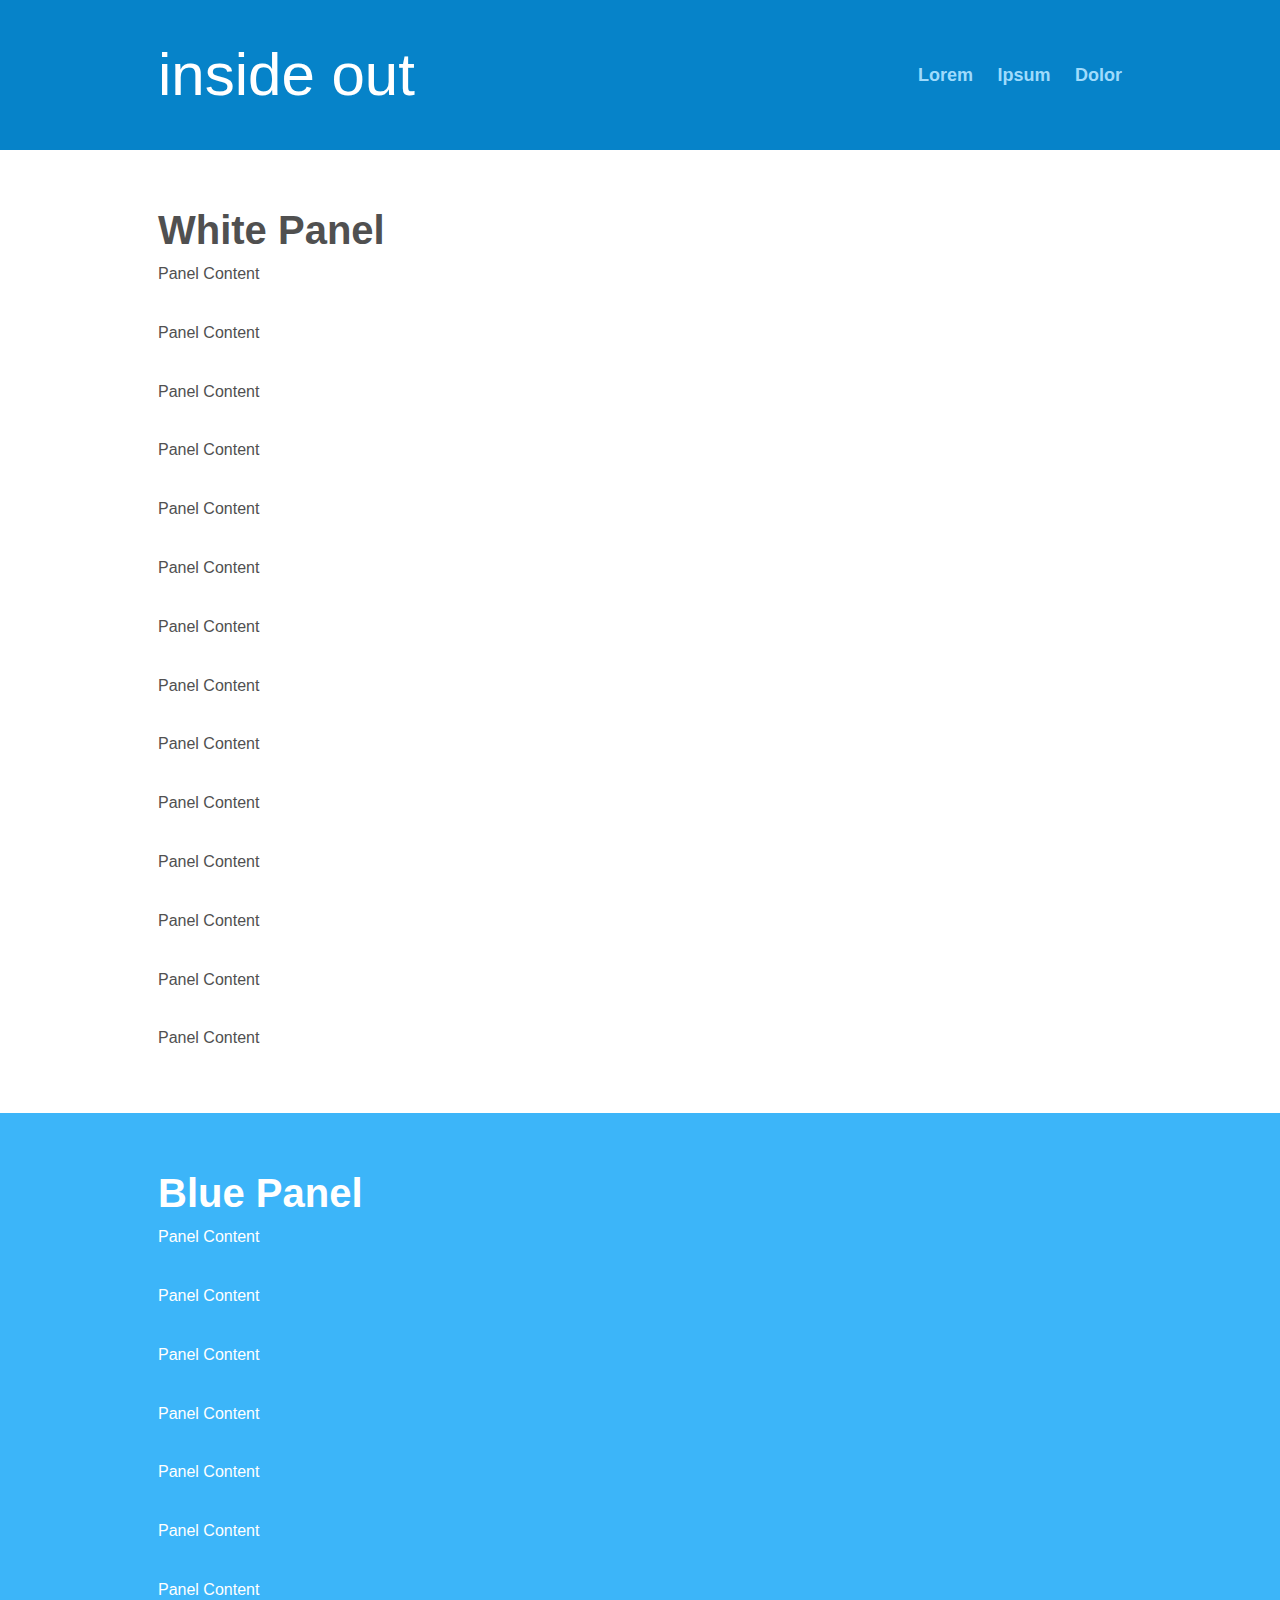
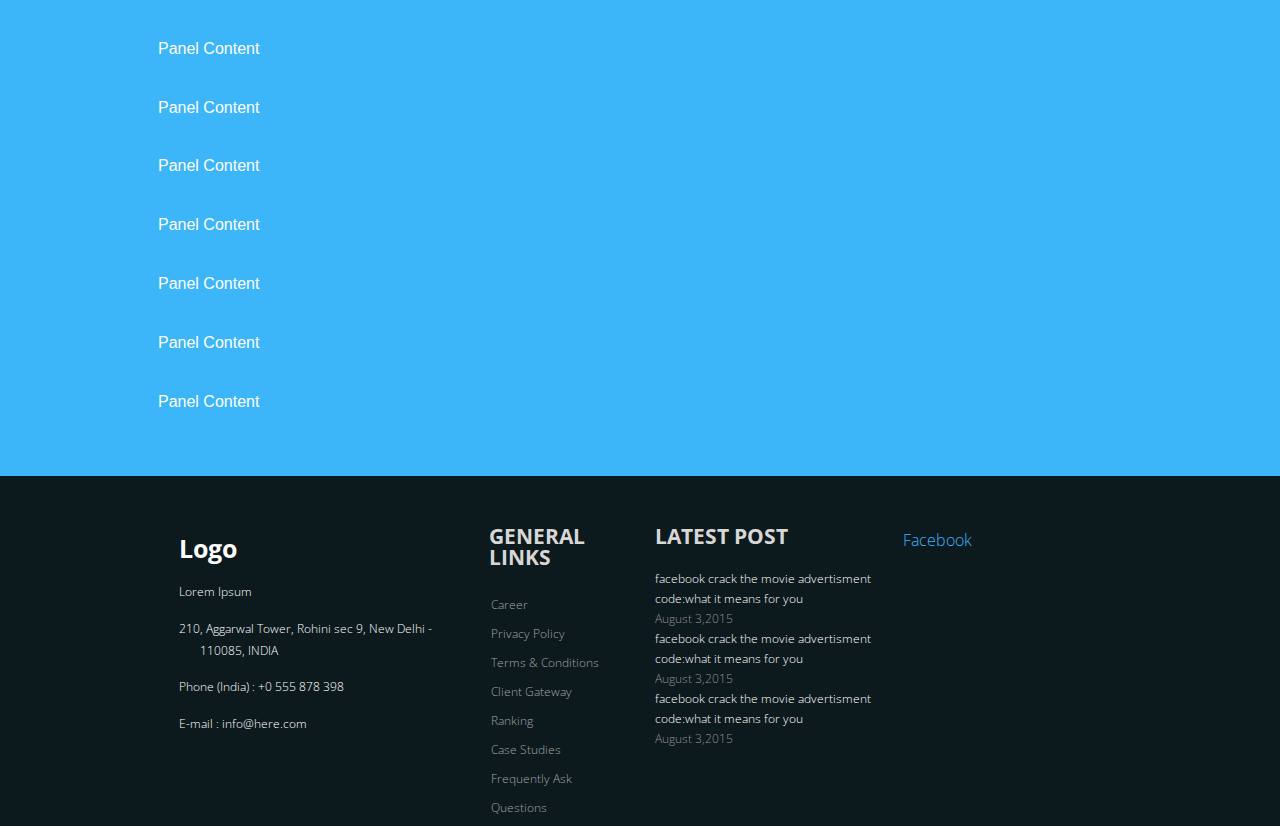
<file: index.html>
<!doctype html>
<html>

<head>
    <meta charset="utf-8">
    <meta name="viewport" content="width=device-width, initial-scale=1">
    <title>inside out - HTML5 App</title>
    <link rel="stylesheet" href="https://maxcdn.bootstrapcdn.com/bootstrap/4.0.0/css/bootstrap.min.css" integrity="sha384-Gn5384xqQ1aoWXA+058RXPxPg6fy4IWvTNh0E263XmFcJlSAwiGgFAW/dAiS6JXm" crossorigin="anonymous">
    <link rel="stylesheet" href="assets/css/header-resize.css">
    <link rel="stylesheet" href="assets/css/footer.css">
    <script>
        function init() {
            window.addEventListener('scroll', function(e) {
                var distanceY = window.pageYOffset || document.documentElement.scrollTop,
                    shrinkOn = 300,
                    header = document.querySelector("header");
                if (distanceY > shrinkOn) {
                    classie.add(header, "smaller");
                } else {
                    if (classie.has(header, "smaller")) {
                        classie.remove(header, "smaller");
                    }
                }
            });
        }
        window.onload = init();

    </script>
</head>

<body>
    <div id="wrapper">
        <header>
            <div class="container clearfix">
                <h1 id="logo"> inside out </h1>
                <nav>
                    <a href="">Lorem</a>
                    <a href="">Ipsum</a>
                    <a href="">Dolor</a>
                </nav>
            </div>
        </header>

        <div id="main">
            <div id="content">
                <section>
                    <div class="container">
                        <h1>White Panel</h1>
                        <p>Panel Content</p>
                        <p>Panel Content</p>
                        <p>Panel Content</p>
                        <p>Panel Content</p>
                        <p>Panel Content</p>
                        <p>Panel Content</p>
                        <p>Panel Content</p>
                        <p>Panel Content</p>
                        <p>Panel Content</p>
                        <p>Panel Content</p>
                        <p>Panel Content</p>
                        <p>Panel Content</p>
                        <p>Panel Content</p>
                        <p>Panel Content</p>
                    </div>
                </section>
                <section class="color">
                    <div class="container">
                        <h1>Blue Panel</h1>
                        <p>Panel Content</p>
                        <p>Panel Content</p>
                        <p>Panel Content</p>
                        <p>Panel Content</p>
                        <p>Panel Content</p>
                        <p>Panel Content</p>
                        <p>Panel Content</p>
                        <p>Panel Content</p>
                        <p>Panel Content</p>
                        <p>Panel Content</p>
                        <p>Panel Content</p>
                        <p>Panel Content</p>
                        <p>Panel Content</p>
                        <p>Panel Content</p>
                    </div>
                </section>
            </div>
        </div>

        <link href="https://fortawesome.github.io/Font-Awesome/assets/font-awesome/css/font-awesome.css" rel="stylesheet">

        <footer>
            <div class="container">
                <div class="row">
                    <div class="col-md-4 col-sm-6 footerleft ">
                        <div class="logofooter"> Logo</div>
                        <p>Lorem Ipsum</p>
                        <p><i class="fa fa-map-pin"></i> 210, Aggarwal Tower, Rohini sec 9, New Delhi -        110085, INDIA</p>
                        <p><i class="fa fa-phone"></i> Phone (India) : +0 555 878 398</p>
                        <p><i class="fa fa-envelope"></i> E-mail : info@here.com</p>
                    </div>
                    <div class="col-md-2 col-sm-6 paddingtop-bottom">
                        <h6 class="heading7">GENERAL LINKS</h6>
                        <ul class="footer-ul">
                            <li><a href="#"> Career</a></li>
                            <li><a href="#"> Privacy Policy</a></li>
                            <li><a href="#"> Terms & Conditions</a></li>
                            <li><a href="#"> Client Gateway</a></li>
                            <li><a href="#"> Ranking</a></li>
                            <li><a href="#"> Case Studies</a></li>
                            <li><a href="#"> Frequently Ask Questions</a></li>
                        </ul>
                    </div>
                    <div class="col-md-3 col-sm-6 paddingtop-bottom">
                        <h6 class="heading7">LATEST POST</h6>
                        <div class="post">
                            <p>facebook crack the movie advertisment code:what it means for you <span>August 3,2015</span></p>
                            <p>facebook crack the movie advertisment code:what it means for you <span>August 3,2015</span></p>
                            <p>facebook crack the movie advertisment code:what it means for you <span>August 3,2015</span></p>
                        </div>
                    </div>
                    <div class="col-md-3 col-sm-6 paddingtop-bottom">
                        <div class="fb-page" data-href="https://www.facebook.com/facebook" data-tabs="timeline" data-height="300" data-small-header="false" style="margin-bottom:15px;" data-adapt-container-width="true" data-hide-cover="false" data-show-facepile="true">
                            <div class="fb-xfbml-parse-ignore">
                                <blockquote cite="https://www.facebook.com/facebook"><a href="https://www.facebook.com/facebook">Facebook</a></blockquote>
                            </div>
                        </div>
                    </div>
                </div>
            </div>
        </footer>
    </div>

    <script src="https://code.jquery.com/jquery-3.2.1.slim.min.js" integrity="sha384-KJ3o2DKtIkvYIK3UENzmM7KCkRr/rE9/Qpg6aAZGJwFDMVNA/GpGFF93hXpG5KkN" crossorigin="anonymous"></script>

    <script src="https://cdnjs.cloudflare.com/ajax/libs/popper.js/1.12.9/umd/popper.min.js" integrity="sha384-ApNbgh9B+Y1QKtv3Rn7W3mgPxhU9K/ScQsAP7hUibX39j7fakFPskvXusvfa0b4Q" crossorigin="anonymous"></script>

    <script src="https://maxcdn.bootstrapcdn.com/bootstrap/4.0.0/js/bootstrap.min.js" integrity="sha384-JZR6Spejh4U02d8jOt6vLEHfe/JQGiRRSQQxSfFWpi1MquVdAyjUar5+76PVCmYl" crossorigin="anonymous"></script>

    <script src="assets/js/header-resize.js"></script>

</body>

</html>
</file>
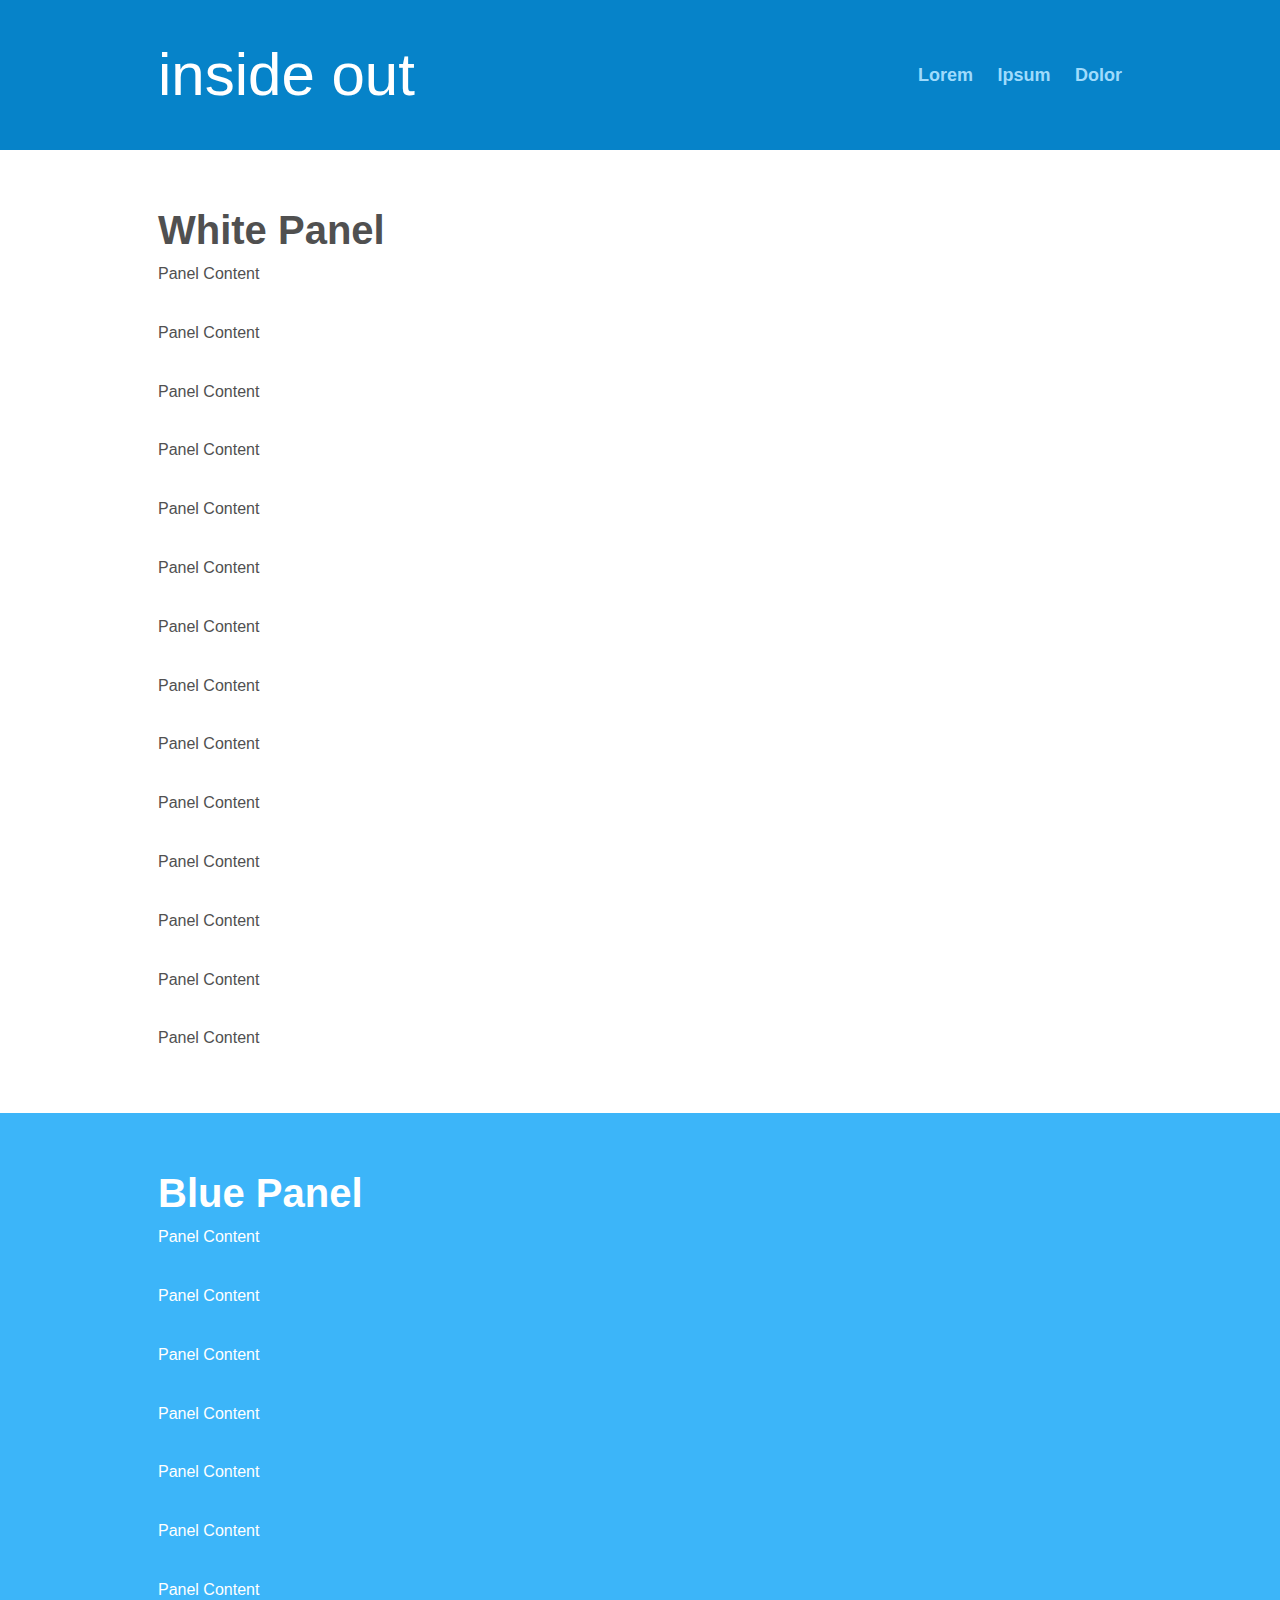
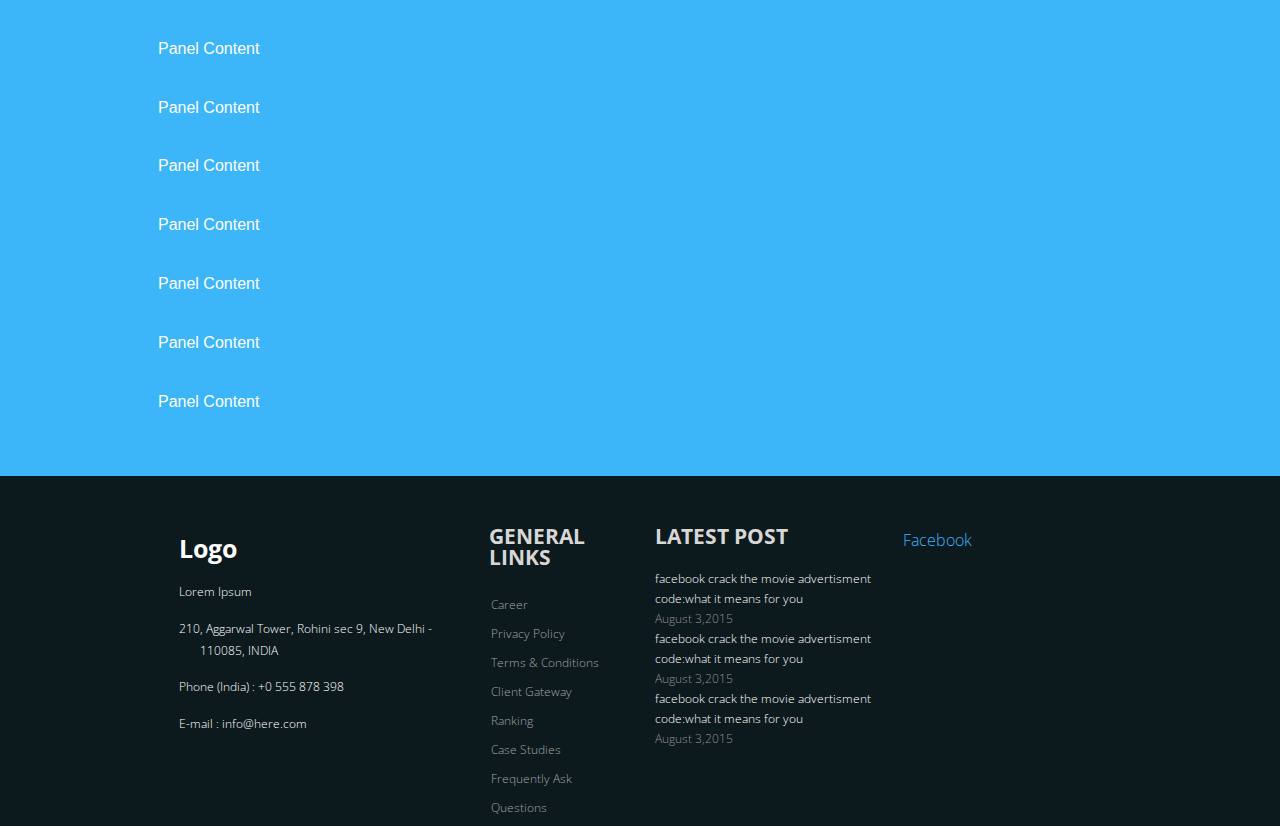
<file: step 100/index.html>
<!doctype html>
<html>

<head>
    <meta charset="utf-8">
    <meta name="viewport" content="width=device-width, initial-scale=1">
    <title>inside out - HTML5 App</title>
    <link rel="stylesheet" href="https://maxcdn.bootstrapcdn.com/bootstrap/4.0.0/css/bootstrap.min.css" integrity="sha384-Gn5384xqQ1aoWXA+058RXPxPg6fy4IWvTNh0E263XmFcJlSAwiGgFAW/dAiS6JXm" crossorigin="anonymous">
    <link rel="stylesheet" href="../assets/css/header-resize.css">
    <link rel="stylesheet" href="../assets/css/footer.css">
    <script>
        function init() {
            window.addEventListener('scroll', function(e) {
                var distanceY = window.pageYOffset || document.documentElement.scrollTop,
                    shrinkOn = 300,
                    header = document.querySelector("header");
                if (distanceY > shrinkOn) {
                    classie.add(header, "smaller");
                } else {
                    if (classie.has(header, "smaller")) {
                        classie.remove(header, "smaller");
                    }
                }
            });
        }
        window.onload = init();

    </script>
</head>

<body>
    <div id="wrapper">
        <header>
            <div class="container clearfix">
                <h1 id="logo"> inside out </h1>
                <nav>
                    <a href="">Lorem</a>
                    <a href="">Ipsum</a>
                    <a href="">Dolor</a>
                </nav>
            </div>
        </header>

        <div id="main">
            <div id="content">
                <section>
                    <div class="container">
                        <h1>White Panel</h1>
                        <p>Panel Content</p>
                        <p>Panel Content</p>
                        <p>Panel Content</p>
                        <p>Panel Content</p>
                        <p>Panel Content</p>
                        <p>Panel Content</p>
                        <p>Panel Content</p>
                        <p>Panel Content</p>
                        <p>Panel Content</p>
                        <p>Panel Content</p>
                        <p>Panel Content</p>
                        <p>Panel Content</p>
                        <p>Panel Content</p>
                        <p>Panel Content</p>
                    </div>
                </section>
                <section class="color">
                    <div class="container">
                        <h1>Blue Panel</h1>
                        <p>Panel Content</p>
                        <p>Panel Content</p>
                        <p>Panel Content</p>
                        <p>Panel Content</p>
                        <p>Panel Content</p>
                        <p>Panel Content</p>
                        <p>Panel Content</p>
                        <p>Panel Content</p>
                        <p>Panel Content</p>
                        <p>Panel Content</p>
                        <p>Panel Content</p>
                        <p>Panel Content</p>
                        <p>Panel Content</p>
                        <p>Panel Content</p>
                    </div>
                </section>
            </div>
        </div>

        <link href="https://fortawesome.github.io/Font-Awesome/assets/font-awesome/css/font-awesome.css" rel="stylesheet">

        <footer>
            <div class="container">
                <div class="row">
                    <div class="col-md-4 col-sm-6 footerleft ">
                        <div class="logofooter"> Logo</div>
                        <p>Lorem Ipsum</p>
                        <p><i class="fa fa-map-pin"></i> 210, Aggarwal Tower, Rohini sec 9, New Delhi -        110085, INDIA</p>
                        <p><i class="fa fa-phone"></i> Phone (India) : +0 555 878 398</p>
                        <p><i class="fa fa-envelope"></i> E-mail : info@here.com</p>
                    </div>
                    <div class="col-md-2 col-sm-6 paddingtop-bottom">
                        <h6 class="heading7">GENERAL LINKS</h6>
                        <ul class="footer-ul">
                            <li><a href="#"> Career</a></li>
                            <li><a href="#"> Privacy Policy</a></li>
                            <li><a href="#"> Terms & Conditions</a></li>
                            <li><a href="#"> Client Gateway</a></li>
                            <li><a href="#"> Ranking</a></li>
                            <li><a href="#"> Case Studies</a></li>
                            <li><a href="#"> Frequently Ask Questions</a></li>
                        </ul>
                    </div>
                    <div class="col-md-3 col-sm-6 paddingtop-bottom">
                        <h6 class="heading7">LATEST POST</h6>
                        <div class="post">
                            <p>facebook crack the movie advertisment code:what it means for you <span>August 3,2015</span></p>
                            <p>facebook crack the movie advertisment code:what it means for you <span>August 3,2015</span></p>
                            <p>facebook crack the movie advertisment code:what it means for you <span>August 3,2015</span></p>
                        </div>
                    </div>
                    <div class="col-md-3 col-sm-6 paddingtop-bottom">
                        <div class="fb-page" data-href="https://www.facebook.com/facebook" data-tabs="timeline" data-height="300" data-small-header="false" style="margin-bottom:15px;" data-adapt-container-width="true" data-hide-cover="false" data-show-facepile="true">
                            <div class="fb-xfbml-parse-ignore">
                                <blockquote cite="https://www.facebook.com/facebook"><a href="https://www.facebook.com/facebook">Facebook</a></blockquote>
                            </div>
                        </div>
                    </div>
                </div>
            </div>
        </footer>
    </div>

   <script src="https://code.jquery.com/jquery-3.2.1.min.js" integrity="sha256-hwg4gsxgFZhOsEEamdOYGBf13FyQuiTwlAQgxVSNgt4=" crossorigin="anonymous"></script>

    <script src="https://cdnjs.cloudflare.com/ajax/libs/popper.js/1.12.9/umd/popper.min.js" integrity="sha384-ApNbgh9B+Y1QKtv3Rn7W3mgPxhU9K/ScQsAP7hUibX39j7fakFPskvXusvfa0b4Q" crossorigin="anonymous"></script>

    <script src="https://maxcdn.bootstrapcdn.com/bootstrap/4.0.0/js/bootstrap.min.js" integrity="sha384-JZR6Spejh4U02d8jOt6vLEHfe/JQGiRRSQQxSfFWpi1MquVdAyjUar5+76PVCmYl" crossorigin="anonymous"></script>

    <script src="../assets/js/header-resize.js"></script>

</body>

</html>
</file>
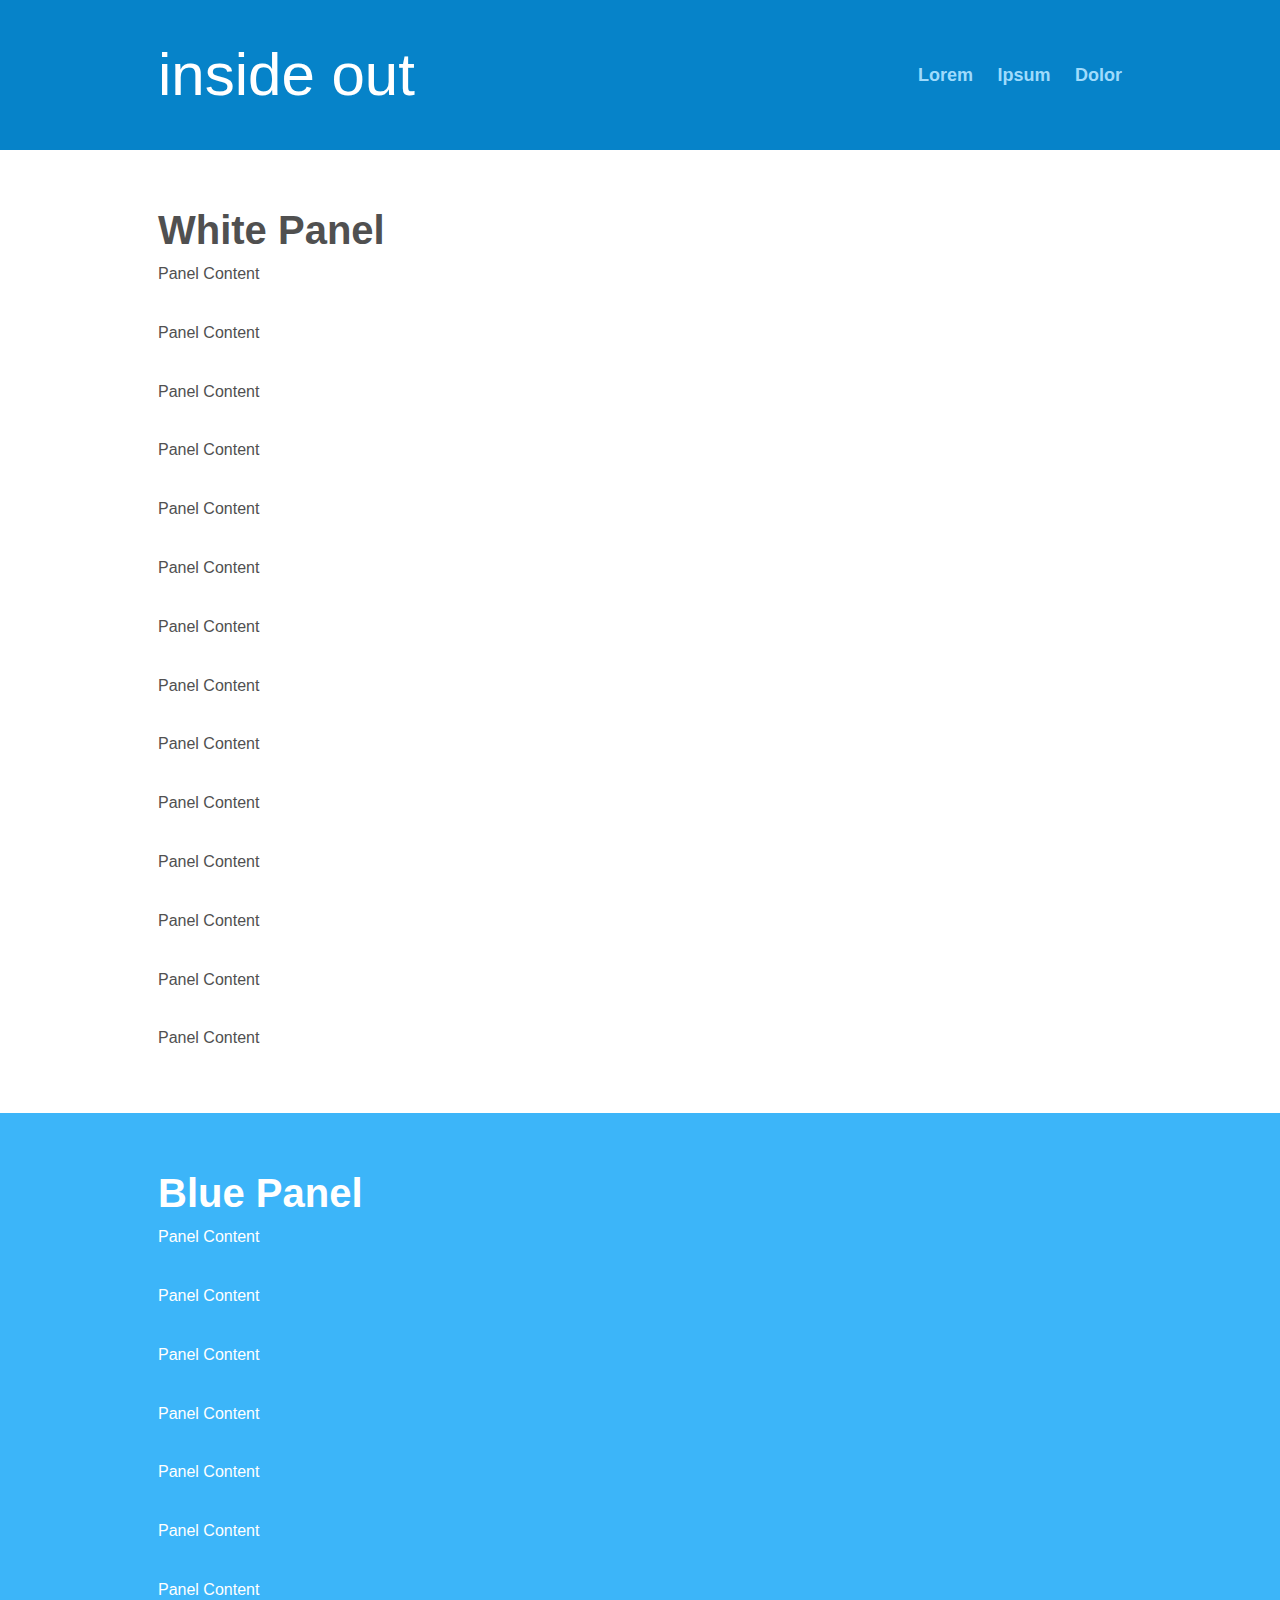
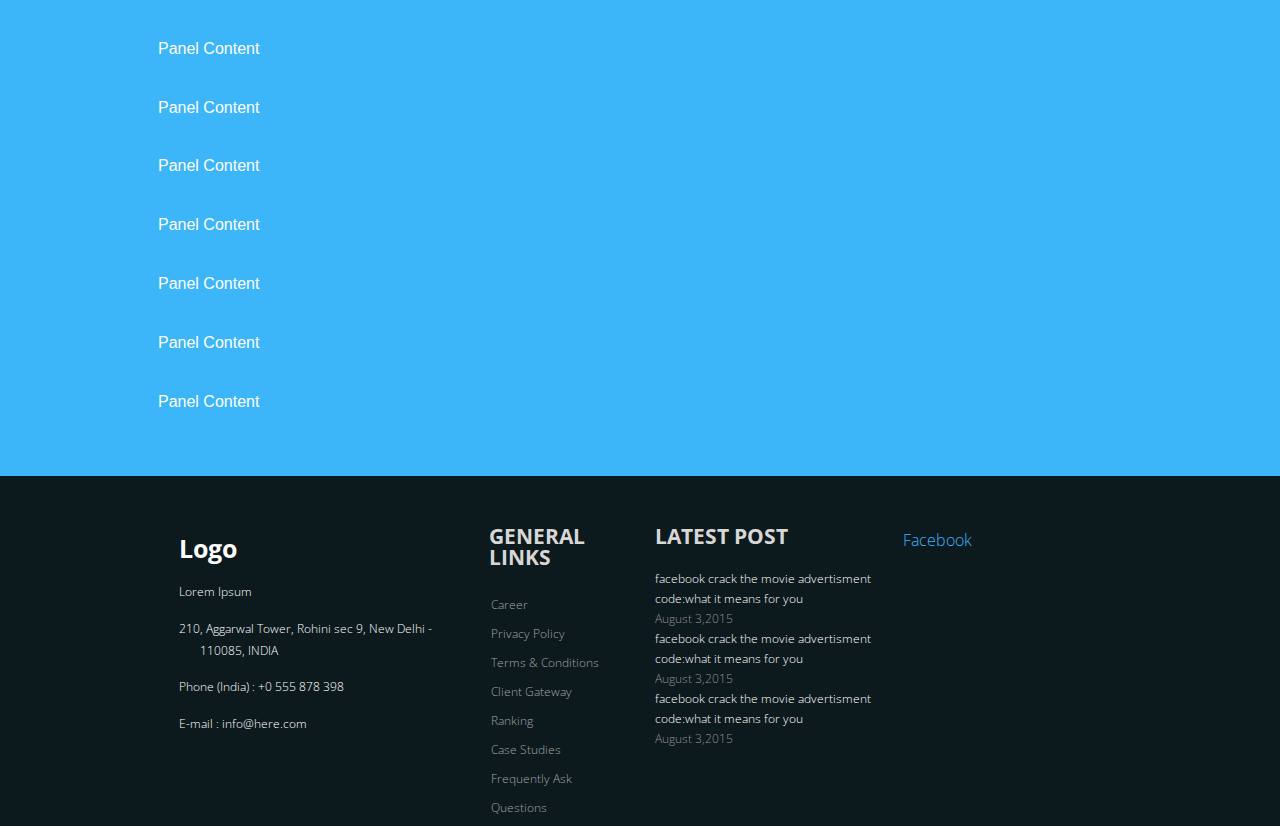
<file: step-100/index.html>
<!doctype html>
<html>

<head>
    <meta charset="utf-8">
    <meta name="viewport" content="width=device-width, initial-scale=1">
    <title>inside out - HTML5 App</title>
    <link rel="stylesheet" href="https://maxcdn.bootstrapcdn.com/bootstrap/4.0.0/css/bootstrap.min.css" integrity="sha384-Gn5384xqQ1aoWXA+058RXPxPg6fy4IWvTNh0E263XmFcJlSAwiGgFAW/dAiS6JXm" crossorigin="anonymous">
    <link rel="stylesheet" href="assets/css/header-resize.css">
    <link rel="stylesheet" href="assets/css/footer.css">
    <script>
        function init() {
            window.addEventListener('scroll', function(e) {
                var distanceY = window.pageYOffset || document.documentElement.scrollTop,
                    shrinkOn = 300,
                    header = document.querySelector("header");
                if (distanceY > shrinkOn) {
                    classie.add(header, "smaller");
                } else {
                    if (classie.has(header, "smaller")) {
                        classie.remove(header, "smaller");
                    }
                }
            });
        }
        window.onload = init();

    </script>
</head>

<body>
    <div id="wrapper">
        <header>
            <div class="container clearfix">
                <h1 id="logo"> inside out </h1>
                <nav>
                    <a href="">Lorem</a>
                    <a href="">Ipsum</a>
                    <a href="">Dolor</a>
                </nav>
            </div>
        </header>

        <div id="main">
            <div id="content">
                <section>
                    <div class="container">
                        <h1>White Panel</h1>
                        <p>Panel Content</p>
                        <p>Panel Content</p>
                        <p>Panel Content</p>
                        <p>Panel Content</p>
                        <p>Panel Content</p>
                        <p>Panel Content</p>
                        <p>Panel Content</p>
                        <p>Panel Content</p>
                        <p>Panel Content</p>
                        <p>Panel Content</p>
                        <p>Panel Content</p>
                        <p>Panel Content</p>
                        <p>Panel Content</p>
                        <p>Panel Content</p>
                    </div>
                </section>
                <section class="color">
                    <div class="container">
                        <h1>Blue Panel</h1>
                        <p>Panel Content</p>
                        <p>Panel Content</p>
                        <p>Panel Content</p>
                        <p>Panel Content</p>
                        <p>Panel Content</p>
                        <p>Panel Content</p>
                        <p>Panel Content</p>
                        <p>Panel Content</p>
                        <p>Panel Content</p>
                        <p>Panel Content</p>
                        <p>Panel Content</p>
                        <p>Panel Content</p>
                        <p>Panel Content</p>
                        <p>Panel Content</p>
                    </div>
                </section>
            </div>
        </div>

        <link href="https://fortawesome.github.io/Font-Awesome/assets/font-awesome/css/font-awesome.css" rel="stylesheet">

        <footer>
            <div class="container">
                <div class="row">
                    <div class="col-md-4 col-sm-6 footerleft ">
                        <div class="logofooter"> Logo</div>
                        <p>Lorem Ipsum</p>
                        <p><i class="fa fa-map-pin"></i> 210, Aggarwal Tower, Rohini sec 9, New Delhi -        110085, INDIA</p>
                        <p><i class="fa fa-phone"></i> Phone (India) : +0 555 878 398</p>
                        <p><i class="fa fa-envelope"></i> E-mail : info@here.com</p>
                    </div>
                    <div class="col-md-2 col-sm-6 paddingtop-bottom">
                        <h6 class="heading7">GENERAL LINKS</h6>
                        <ul class="footer-ul">
                            <li><a href="#"> Career</a></li>
                            <li><a href="#"> Privacy Policy</a></li>
                            <li><a href="#"> Terms & Conditions</a></li>
                            <li><a href="#"> Client Gateway</a></li>
                            <li><a href="#"> Ranking</a></li>
                            <li><a href="#"> Case Studies</a></li>
                            <li><a href="#"> Frequently Ask Questions</a></li>
                        </ul>
                    </div>
                    <div class="col-md-3 col-sm-6 paddingtop-bottom">
                        <h6 class="heading7">LATEST POST</h6>
                        <div class="post">
                            <p>facebook crack the movie advertisment code:what it means for you <span>August 3,2015</span></p>
                            <p>facebook crack the movie advertisment code:what it means for you <span>August 3,2015</span></p>
                            <p>facebook crack the movie advertisment code:what it means for you <span>August 3,2015</span></p>
                        </div>
                    </div>
                    <div class="col-md-3 col-sm-6 paddingtop-bottom">
                        <div class="fb-page" data-href="https://www.facebook.com/facebook" data-tabs="timeline" data-height="300" data-small-header="false" style="margin-bottom:15px;" data-adapt-container-width="true" data-hide-cover="false" data-show-facepile="true">
                            <div class="fb-xfbml-parse-ignore">
                                <blockquote cite="https://www.facebook.com/facebook"><a href="https://www.facebook.com/facebook">Facebook</a></blockquote>
                            </div>
                        </div>
                    </div>
                </div>
            </div> 
        </footer>
    </div>

   <script src="https://code.jquery.com/jquery-3.2.1.min.js" integrity="sha256-hwg4gsxgFZhOsEEamdOYGBf13FyQuiTwlAQgxVSNgt4=" crossorigin="anonymous"></script>

    <script src="https://cdnjs.cloudflare.com/ajax/libs/popper.js/1.12.9/umd/popper.min.js" integrity="sha384-ApNbgh9B+Y1QKtv3Rn7W3mgPxhU9K/ScQsAP7hUibX39j7fakFPskvXusvfa0b4Q" crossorigin="anonymous"></script>

    <script src="https://maxcdn.bootstrapcdn.com/bootstrap/4.0.0/js/bootstrap.min.js" integrity="sha384-JZR6Spejh4U02d8jOt6vLEHfe/JQGiRRSQQxSfFWpi1MquVdAyjUar5+76PVCmYl" crossorigin="anonymous"></script>

    <script src="assets/js/header-resize.js"></script>

</body>

</html>
</file>
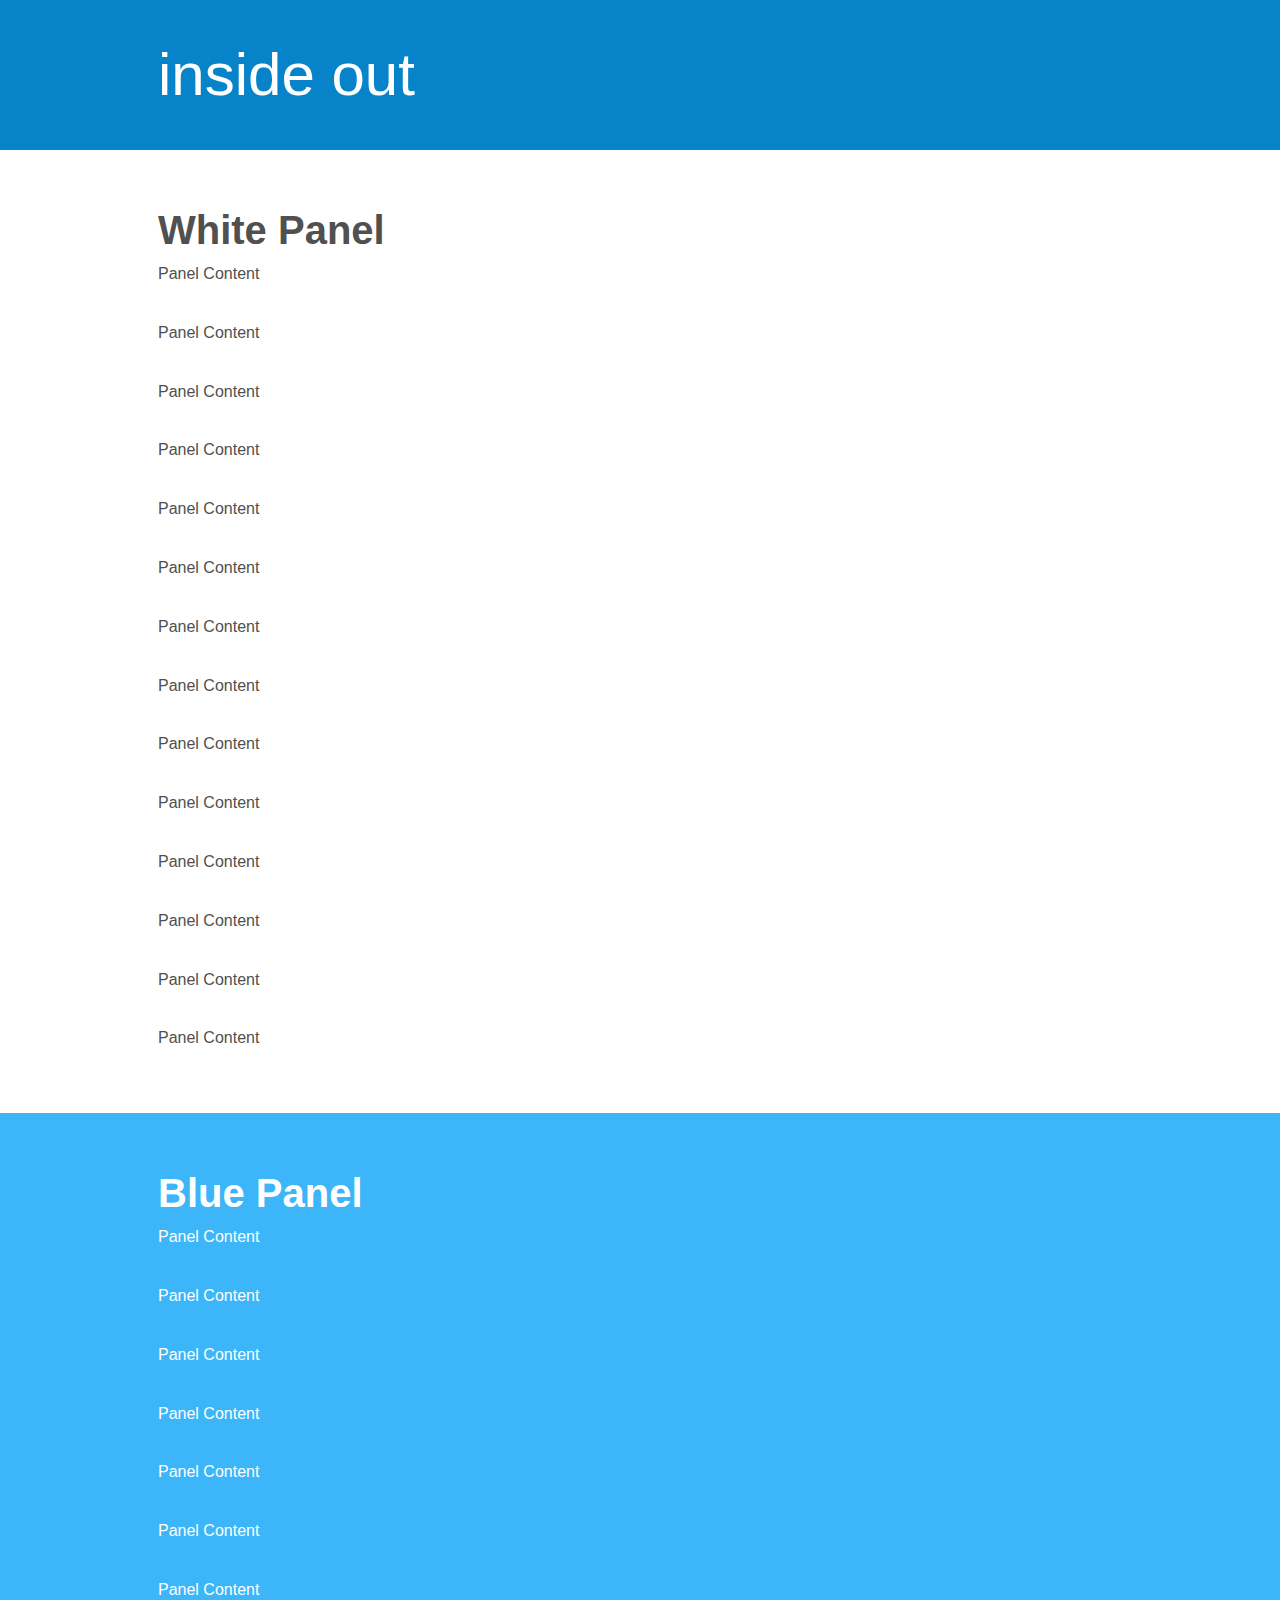
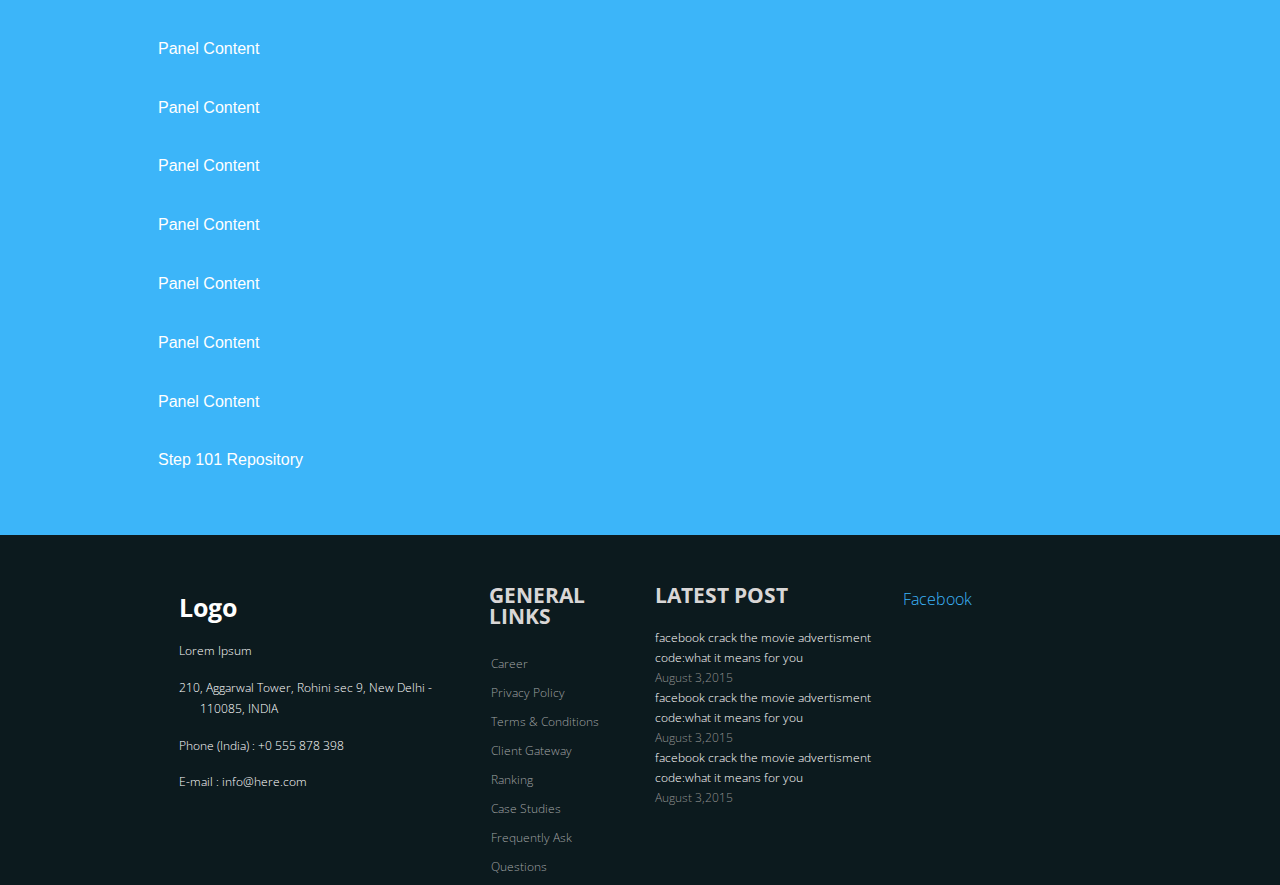
<file: step-101/index.html>
<!doctype html>
<html>

<head>
    <meta charset="utf-8">
    <meta name="viewport" content="width=device-width, initial-scale=1">
    <title>inside out - HTML5 App</title>
    <link rel="stylesheet" href="https://maxcdn.bootstrapcdn.com/bootstrap/4.0.0/css/bootstrap.min.css" integrity="sha384-Gn5384xqQ1aoWXA+058RXPxPg6fy4IWvTNh0E263XmFcJlSAwiGgFAW/dAiS6JXm" crossorigin="anonymous">
    <link rel="stylesheet" href="assets/css/header-resize.css">
    <link rel="stylesheet" href="assets/css/footer.css">
</head>

<body>
    <div id="wrapper">
        <header>
            <div class="container clearfix">
                <h1 id="logo"> inside out </h1>
                <nav>
                    
                </nav>
            </div>
        </header>

        <div id="main">
            <div id="content">
                <section>
                    <div class="container">
                        <h1>White Panel</h1>
                        <p>Panel Content</p>
                        <p>Panel Content</p>
                        <p>Panel Content</p>
                        <p>Panel Content</p>
                        <p>Panel Content</p>
                        <p>Panel Content</p>
                        <p>Panel Content</p>
                        <p>Panel Content</p>
                        <p>Panel Content</p>
                        <p>Panel Content</p>
                        <p>Panel Content</p>
                        <p>Panel Content</p>
                        <p>Panel Content</p>
                        <p>Panel Content</p>
                    </div>
                </section>
                <section class="color">
                    <div class="container">
                        <h1>Blue Panel</h1>
                        <p>Panel Content</p>
                        <p>Panel Content</p>
                        <p>Panel Content</p>
                        <p>Panel Content</p>
                        <p>Panel Content</p>
                        <p>Panel Content</p>
                        <p>Panel Content</p>
                        <p>Panel Content</p>
                        <p>Panel Content</p>
                        <p>Panel Content</p>
                        <p>Panel Content</p>
                        <p>Panel Content</p>
                        <p>Panel Content</p>
                        <p>Panel Content</p>
                       <p><a href="https://github.com/mr0786280/step-101" style="color: white">Step 101 Repository</a></p>
                    </div>
                </section>
            </div>
        </div>

        <link href="https://fortawesome.github.io/Font-Awesome/assets/font-awesome/css/font-awesome.css" rel="stylesheet">

        <footer>
            <div class="container">
                <div class="row">
                    <div class="col-md-4 col-sm-6 footerleft ">
                        <div class="logofooter"> Logo</div>
                        <p>Lorem Ipsum</p>
                        <p><i class="fa fa-map-pin"></i> 210, Aggarwal Tower, Rohini sec 9, New Delhi -        110085, INDIA</p>
                        <p><i class="fa fa-phone"></i> Phone (India) : +0 555 878 398</p>
                        <p><i class="fa fa-envelope"></i> E-mail : info@here.com</p>
                    </div>
                    <div class="col-md-2 col-sm-6 paddingtop-bottom">
                        <h6 class="heading7">GENERAL LINKS</h6>
                        <ul class="footer-ul">
                            <li><a href="#"> Career</a></li>
                            <li><a href="#"> Privacy Policy</a></li>
                            <li><a href="#"> Terms & Conditions</a></li>
                            <li><a href="#"> Client Gateway</a></li>
                            <li><a href="#"> Ranking</a></li>
                            <li><a href="#"> Case Studies</a></li>
                            <li><a href="#"> Frequently Ask Questions</a></li>
                        </ul>
                    </div>
                    <div class="col-md-3 col-sm-6 paddingtop-bottom">
                        <h6 class="heading7">LATEST POST</h6>
                        <div class="post">
                            <p>facebook crack the movie advertisment code:what it means for you <span>August 3,2015</span></p>
                            <p>facebook crack the movie advertisment code:what it means for you <span>August 3,2015</span></p>
                            <p>facebook crack the movie advertisment code:what it means for you <span>August 3,2015</span></p>
                        </div>
                    </div>
                    <div class="col-md-3 col-sm-6 paddingtop-bottom">
                        <div class="fb-page" data-href="https://www.facebook.com/facebook" data-tabs="timeline" data-height="300" data-small-header="false" style="margin-bottom:15px;" data-adapt-container-width="true" data-hide-cover="false" data-show-facepile="true">
                            <div class="fb-xfbml-parse-ignore">
                                <blockquote cite="https://www.facebook.com/facebook"><a href="https://www.facebook.com/facebook">Facebook</a></blockquote>
                            </div>
                        </div>
                    </div>
                </div>
            </div> 
        </footer>
    </div>

  	<script src="https://code.jquery.com/jquery-3.2.1.min.js" integrity="sha256-hwg4gsxgFZhOsEEamdOYGBf13FyQuiTwlAQgxVSNgt4=" crossorigin="anonymous"></script> 

    <script src="https://cdnjs.cloudflare.com/ajax/libs/popper.js/1.12.9/umd/popper.min.js" integrity="sha384-ApNbgh9B+Y1QKtv3Rn7W3mgPxhU9K/ScQsAP7hUibX39j7fakFPskvXusvfa0b4Q" crossorigin="anonymous"></script>

    <script src="https://maxcdn.bootstrapcdn.com/bootstrap/4.0.0/js/bootstrap.min.js" integrity="sha384-JZR6Spejh4U02d8jOt6vLEHfe/JQGiRRSQQxSfFWpi1MquVdAyjUar5+76PVCmYl" crossorigin="anonymous"></script>

    <script src="assets/js/header-resize.js"></script>
	
	<script src="assets/js/app.js"></script>
	
</body>

</html>
</file>
<file: assets/css/footer.css>
/* CSS Document */
@import url(https://fonts.googleapis.com/css?family=Open+Sans:400,700,300);
footer { background-color:#0c1a1e; min-height:350px; font-family: 'Open Sans', sans-serif; }
.footerleft { margin-top:50px; padding:0 36px; }
.logofooter { margin-bottom:10px; font-size:25px; color:#fff; font-weight:700;}

.footerleft p { color:#fff; font-size:12px !important; font-family: 'Open Sans', sans-serif; margin-bottom:15px;}
.footerleft p i { width:20px; color:#999;}


.paddingtop-bottom {  margin-top:50px;}
.footer-ul { list-style-type:none;  padding-left:0px; margin-left:2px;}
.footer-ul li { line-height:29px; font-size:12px;}
.footer-ul li a { color:#a0a3a4; transition: color 0.2s linear 0s, background 0.2s linear 0s; }
.footer-ul i { margin-right:10px;}
.footer-ul li a:hover {transition: color 0.2s linear 0s, background 0.2s linear 0s; color:#ff670f; }

.social:hover {
     -webkit-transform: scale(1.1);
     -moz-transform: scale(1.1);
     -o-transform: scale(1.1);
 }
 
 

 
 .icon-ul { list-style-type:none !important; margin:0px; padding:0px;}
 .icon-ul li { line-height:75px; width:100%; float:left;}
 .icon { float:left; margin-right:5px;}
 
 
 .copyright { min-height:40px; background-color:#000000;}
 .copyright p { text-align:left; color:#FFF; padding:10px 0; margin-bottom:0px;}
 .heading7 { font-size:21px; font-weight:700; color:#d9d6d6; margin-bottom:22px;}
 .post p { font-size:12px; color:#FFF; line-height:20px;}
 .post p span { display:block; color:#8f8f8f;}
 .bottom_ul { list-style-type:none; float:right; margin-bottom:0px;}
 .bottom_ul li { float:left; line-height:40px;}
 .bottom_ul li:after { content:"/"; color:#FFF; margin-right:8px; margin-left:8px;}
 .bottom_ul li a { color:#FFF;  font-size:12px;}
</file>
<file: step-100/assets/css/footer.css>
/* CSS Document */
@import url(https://fonts.googleapis.com/css?family=Open+Sans:400,700,300);
footer { background-color:#0c1a1e; min-height:350px; font-family: 'Open Sans', sans-serif; }
.footerleft { margin-top:50px; padding:0 36px; }
.logofooter { margin-bottom:10px; font-size:25px; color:#fff; font-weight:700;}

.footerleft p { color:#fff; font-size:12px !important; font-family: 'Open Sans', sans-serif; margin-bottom:15px;}
.footerleft p i { width:20px; color:#999;}


.paddingtop-bottom {  margin-top:50px;}
.footer-ul { list-style-type:none;  padding-left:0px; margin-left:2px;}
.footer-ul li { line-height:29px; font-size:12px;}
.footer-ul li a { color:#a0a3a4; transition: color 0.2s linear 0s, background 0.2s linear 0s; }
.footer-ul i { margin-right:10px;}
.footer-ul li a:hover {transition: color 0.2s linear 0s, background 0.2s linear 0s; color:#ff670f; }

.social:hover {
     -webkit-transform: scale(1.1);
     -moz-transform: scale(1.1);
     -o-transform: scale(1.1);
 }
 
 

 
 .icon-ul { list-style-type:none !important; margin:0px; padding:0px;}
 .icon-ul li { line-height:75px; width:100%; float:left;}
 .icon { float:left; margin-right:5px;}
 
 
 .copyright { min-height:40px; background-color:#000000;}
 .copyright p { text-align:left; color:#FFF; padding:10px 0; margin-bottom:0px;}
 .heading7 { font-size:21px; font-weight:700; color:#d9d6d6; margin-bottom:22px;}
 .post p { font-size:12px; color:#FFF; line-height:20px;}
 .post p span { display:block; color:#8f8f8f;}
 .bottom_ul { list-style-type:none; float:right; margin-bottom:0px;}
 .bottom_ul li { float:left; line-height:40px;}
 .bottom_ul li:after { content:"/"; color:#FFF; margin-right:8px; margin-left:8px;}
 .bottom_ul li a { color:#FFF;  font-size:12px;}
</file>
<file: step-101/assets/css/footer.css>
/* CSS Document */
@import url(https://fonts.googleapis.com/css?family=Open+Sans:400,700,300);
footer { background-color:#0c1a1e; min-height:350px; font-family: 'Open Sans', sans-serif; }
.footerleft { margin-top:50px; padding:0 36px; }
.logofooter { margin-bottom:10px; font-size:25px; color:#fff; font-weight:700;}

.footerleft p { color:#fff; font-size:12px !important; font-family: 'Open Sans', sans-serif; margin-bottom:15px;}
.footerleft p i { width:20px; color:#999;}


.paddingtop-bottom {  margin-top:50px;}
.footer-ul { list-style-type:none;  padding-left:0px; margin-left:2px;}
.footer-ul li { line-height:29px; font-size:12px;}
.footer-ul li a { color:#a0a3a4; transition: color 0.2s linear 0s, background 0.2s linear 0s; }
.footer-ul i { margin-right:10px;}
.footer-ul li a:hover {transition: color 0.2s linear 0s, background 0.2s linear 0s; color:#ff670f; }

.social:hover {
     -webkit-transform: scale(1.1);
     -moz-transform: scale(1.1);
     -o-transform: scale(1.1);
 }
 
 

 
 .icon-ul { list-style-type:none !important; margin:0px; padding:0px;}
 .icon-ul li { line-height:75px; width:100%; float:left;}
 .icon { float:left; margin-right:5px;}
 
 
 .copyright { min-height:40px; background-color:#000000;}
 .copyright p { text-align:left; color:#FFF; padding:10px 0; margin-bottom:0px;}
 .heading7 { font-size:21px; font-weight:700; color:#d9d6d6; margin-bottom:22px;}
 .post p { font-size:12px; color:#FFF; line-height:20px;}
 .post p span { display:block; color:#8f8f8f;}
 .bottom_ul { list-style-type:none; float:right; margin-bottom:0px;}
 .bottom_ul li { float:left; line-height:40px;}
 .bottom_ul li:after { content:"/"; color:#FFF; margin-right:8px; margin-left:8px;}
 .bottom_ul li a { color:#FFF;  font-size:12px;}
</file>
<file: assets/css/header-resize.css>
/* CSS Document */
/* =Reset default browser CSS. Based on work by Eric Meyer: http://meyerweb.com/eric/tools/css/reset/index.html
-------------------------------------------------------------- */
html, body, div, span, applet, object, iframe,
h1, h2, h3, h4, h5, h6, p, blockquote, pre,
a, abbr, acronym, address, big, cite, code,
del, dfn, em, font, img, ins, kbd, q, s, samp,
small, strike, strong, sub, sup, tt, var,
b, u, i, center,
dl, dt, dd, ol, ul, li,
fieldset, form, label, legend,
table, caption, tbody, tfoot, thead, tr, th, td {
  background: transparent;
  border: 0;
  margin: 0;
  padding: 0;
  vertical-align: baseline; }

body {
  line-height: 1; }

h1, h2, h3, h4, h5, h6 {
  clear: both;
  font-weight: normal; }

ol, ul {
  list-style: none; }
 

blockquote {
  quotes: none; }

blockquote:before, blockquote:after {
  content: '';
  content: none; }

del {
  text-decoration: line-through; }

/* tables still need 'cellspacing="0"' in the markup */
table {
  border-collapse: collapse;
  border-spacing: 0; }

a img {
  border: none; }

/* =Scss Variables
-------------------------------------------------------------- */
/* =Global
-------------------------------------------------------------- */
*,
*:before,
*:after {
  -webkit-box-sizing: border-box;
  -moz-box-sizing: border-box;
  box-sizing: border-box; }

body {
  background-color: #3cb5f9;
  color: #505050;
  font-family: "Ubuntu", sans-serif;
  font-weight: 300;
  font-size: 16px;
  line-height: 1.8; }

/* Headings */
h1, h2, h3, h4, h5, h6 {
  line-height: 1;
  font-weight: 300; }

a {
  text-decoration: none;
  color: #3cb5f9; }

a:hover {
  color: #0793e2; }

/* =Template
-------------------------------------------------------------- */
#wrapper {
  width: 100%;
  margin: 0 auto; }

#main {
  background-color: #fff;
  padding-top: 150px; }

.container {
  width: 80%;
  margin: 0 auto;
  padding: 0 30px; }

section {
  padding: 60px 0; }
  section h1 {
    font-weight: 700;
    margin-bottom: 10px; }
  section p {
    margin-bottom: 30px; }
    section p:last-child {
      margin-bottom: 0; }
  section.color {
    background-color: #3cb5f9;
    color: white; }

/* =Info Bar
-------------------------------------------------------------- */
#info-bar {
  background-color: #3cb5f9; }
  #info-bar a {
    color: white;
    font-size: 14px;
    text-transform: uppercase;
    display: inline-block;
    margin: 0;
    padding: 10px; }
    #info-bar a:hover {
      background-color: #0793e2; }
  #info-bar span.all-tutorials,
  #info-bar span.back-to-tutorial {
    display: block;
    width: 50%; }
  #info-bar span.all-tutorials {
    float: left;
    text-align: left; }
  #info-bar span.back-to-tutorial {
    float: right;
    text-align: right; }

/* =Header
-------------------------------------------------------------- */
header {
  width: 100%;
  height: 150px;
  overflow: hidden;
  position: fixed;
  top: 0;
  left: 0;
  z-index: 999;
  background-color: #0683c9;
  -webkit-transition: height 0.3s;
  -moz-transition: height 0.3s;
  -ms-transition: height 0.3s;
  -o-transition: height 0.3s;
  transition: height 0.3s; }
  header h1#logo {
    display: inline-block;
    height: 150px;
    line-height: 150px;
    float: left;
    font-family: "Oswald", sans-serif;
    font-size: 60px;
    color: white;
    font-weight: 400;
    -webkit-transition: all 0.3s;
    -moz-transition: all 0.3s;
    -ms-transition: all 0.3s;
    -o-transition: all 0.3s;
    transition: all 0.3s; }
  header nav {
    display: inline-block;
    float: right; }
    header nav a {
      line-height: 150px;
      margin-left: 20px;
      color: #9fdbfc;
      font-weight: 700;
      font-size: 18px;
      -webkit-transition: all 0.3s;
      -moz-transition: all 0.3s;
      -ms-transition: all 0.3s;
      -o-transition: all 0.3s;
      transition: all 0.3s; }
      header nav a:hover {
        color: white; }
  header.smaller {
    height: 75px; }
    header.smaller h1#logo {
      width: 150px;
      height: 75px;
      line-height: 75px;
      font-size: 30px; }
    header.smaller nav a {
      line-height: 75px; }

/* =Footer
-------------------------------------------------------------- */
/* =Extras
-------------------------------------------------------------- */
.clearfix:after {
  visibility: hidden;
  display: block;
  content: "";
  clear: both;
  height: 0; }

/* =Media Queries
-------------------------------------------------------------- */
@media all and (max-width: 660px) {
  /* =Header
  -------------------------------------------------------------- */
  header h1#logo {
    display: block;
    float: none;
    margin: 0 auto;
    height: 100px;
    line-height: 100px;
    text-align: center; }
  header nav {
    display: block;
    float: none;
    height: 50px;
    text-align: center;
    margin: 0 auto; }
    header nav a {
      line-height: 50px;
      margin: 0 10px; }
  header.smaller {
    height: 75px; }
    header.smaller h1#logo {
      height: 40px;
      line-height: 40px;
      font-size: 30px; }
    header.smaller nav {
      height: 35px; }
      header.smaller nav a {
        line-height: 35px; } }
@media all and (max-width: 600px) {
  .container {
    width: 100%; }

  #info-bar a {
    display: block; }
  #info-bar span.all-tutorials,
  #info-bar span.back-to-tutorial {
    width: 100%; }
  #info-bar span.all-tutorials,
  #info-bar span.back-to-tutorial {
    float: none;
    text-align: center; }
  #info-bar span.all-tutorials {
    border-bottom: solid 1px #0793e2; } }
</file>
<file: step-100/assets/css/header-resize.css>
/* CSS Document */
/* =Reset default browser CSS. Based on work by Eric Meyer: http://meyerweb.com/eric/tools/css/reset/index.html
-------------------------------------------------------------- */
html, body, div, span, applet, object, iframe,
h1, h2, h3, h4, h5, h6, p, blockquote, pre,
a, abbr, acronym, address, big, cite, code,
del, dfn, em, font, img, ins, kbd, q, s, samp,
small, strike, strong, sub, sup, tt, var,
b, u, i, center,
dl, dt, dd, ol, ul, li,
fieldset, form, label, legend,
table, caption, tbody, tfoot, thead, tr, th, td {
  background: transparent;
  border: 0;
  margin: 0;
  padding: 0;
  vertical-align: baseline; }

body {
  line-height: 1; }

h1, h2, h3, h4, h5, h6 {
  clear: both;
  font-weight: normal; }

ol, ul {
  list-style: none; }
 

blockquote {
  quotes: none; }

blockquote:before, blockquote:after {
  content: '';
  content: none; }

del {
  text-decoration: line-through; }

/* tables still need 'cellspacing="0"' in the markup */
table {
  border-collapse: collapse;
  border-spacing: 0; }

a img {
  border: none; }

/* =Scss Variables
-------------------------------------------------------------- */
/* =Global
-------------------------------------------------------------- */
*,
*:before,
*:after {
  -webkit-box-sizing: border-box;
  -moz-box-sizing: border-box;
  box-sizing: border-box; }

body {
  background-color: #3cb5f9;
  color: #505050;
  font-family: "Ubuntu", sans-serif;
  font-weight: 300;
  font-size: 16px;
  line-height: 1.8; }

/* Headings */
h1, h2, h3, h4, h5, h6 {
  line-height: 1;
  font-weight: 300; }

a {
  text-decoration: none;
  color: #3cb5f9; }

a:hover {
  color: #0793e2; }

/* =Template
-------------------------------------------------------------- */
#wrapper {
  width: 100%;
  margin: 0 auto; }

#main {
  background-color: #fff;
  padding-top: 150px; }

.container {
  width: 80%;
  margin: 0 auto;
  padding: 0 30px; }

section {
  padding: 60px 0; }
  section h1 {
    font-weight: 700;
    margin-bottom: 10px; }
  section p {
    margin-bottom: 30px; }
    section p:last-child {
      margin-bottom: 0; }
  section.color {
    background-color: #3cb5f9;
    color: white; }

/* =Info Bar
-------------------------------------------------------------- */
#info-bar {
  background-color: #3cb5f9; }
  #info-bar a {
    color: white;
    font-size: 14px;
    text-transform: uppercase;
    display: inline-block;
    margin: 0;
    padding: 10px; }
    #info-bar a:hover {
      background-color: #0793e2; }
  #info-bar span.all-tutorials,
  #info-bar span.back-to-tutorial {
    display: block;
    width: 50%; }
  #info-bar span.all-tutorials {
    float: left;
    text-align: left; }
  #info-bar span.back-to-tutorial {
    float: right;
    text-align: right; }

/* =Header
-------------------------------------------------------------- */
header {
  width: 100%;
  height: 150px;
  overflow: hidden;
  position: fixed;
  top: 0;
  left: 0;
  z-index: 999;
  background-color: #0683c9;
  -webkit-transition: height 0.3s;
  -moz-transition: height 0.3s;
  -ms-transition: height 0.3s;
  -o-transition: height 0.3s;
  transition: height 0.3s; }
  header h1#logo {
    display: inline-block;
    height: 150px;
    line-height: 150px;
    float: left;
    font-family: "Oswald", sans-serif;
    font-size: 60px;
    color: white;
    font-weight: 400;
    -webkit-transition: all 0.3s;
    -moz-transition: all 0.3s;
    -ms-transition: all 0.3s;
    -o-transition: all 0.3s;
    transition: all 0.3s; }
  header nav {
    display: inline-block;
    float: right; }
    header nav a {
      line-height: 150px;
      margin-left: 20px;
      color: #9fdbfc;
      font-weight: 700;
      font-size: 18px;
      -webkit-transition: all 0.3s;
      -moz-transition: all 0.3s;
      -ms-transition: all 0.3s;
      -o-transition: all 0.3s;
      transition: all 0.3s; }
      header nav a:hover {
        color: white; }
  header.smaller {
    height: 75px; }
    header.smaller h1#logo {
      width: 150px;
      height: 75px;
      line-height: 75px;
      font-size: 30px; }
    header.smaller nav a {
      line-height: 75px; }

/* =Footer
-------------------------------------------------------------- */
/* =Extras
-------------------------------------------------------------- */
.clearfix:after {
  visibility: hidden;
  display: block;
  content: "";
  clear: both;
  height: 0; }

/* =Media Queries
-------------------------------------------------------------- */
@media all and (max-width: 660px) {
  /* =Header
  -------------------------------------------------------------- */
  header h1#logo {
    display: block;
    float: none;
    margin: 0 auto;
    height: 100px;
    line-height: 100px;
    text-align: center; }
  header nav {
    display: block;
    float: none;
    height: 50px;
    text-align: center;
    margin: 0 auto; }
    header nav a {
      line-height: 50px;
      margin: 0 10px; }
  header.smaller {
    height: 75px; }
    header.smaller h1#logo {
      height: 40px;
      line-height: 40px;
      font-size: 30px; }
    header.smaller nav {
      height: 35px; }
      header.smaller nav a {
        line-height: 35px; } }
@media all and (max-width: 600px) {
  .container {
    width: 100%; }

  #info-bar a {
    display: block; }
  #info-bar span.all-tutorials,
  #info-bar span.back-to-tutorial {
    width: 100%; }
  #info-bar span.all-tutorials,
  #info-bar span.back-to-tutorial {
    float: none;
    text-align: center; }
  #info-bar span.all-tutorials {
    border-bottom: solid 1px #0793e2; } }
</file>
<file: step-101/assets/css/header-resize.css>
/* CSS Document */
/* =Reset default browser CSS. Based on work by Eric Meyer: http://meyerweb.com/eric/tools/css/reset/index.html
-------------------------------------------------------------- */
html, body, div, span, applet, object, iframe,
h1, h2, h3, h4, h5, h6, p, blockquote, pre,
a, abbr, acronym, address, big, cite, code,
del, dfn, em, font, img, ins, kbd, q, s, samp,
small, strike, strong, sub, sup, tt, var,
b, u, i, center,
dl, dt, dd, ol, ul, li,
fieldset, form, label, legend,
table, caption, tbody, tfoot, thead, tr, th, td {
  background: transparent;
  border: 0;
  margin: 0;
  padding: 0;
  vertical-align: baseline; }

body {
  line-height: 1; }

h1, h2, h3, h4, h5, h6 {
  clear: both;
  font-weight: normal; }

ol, ul {
  list-style: none; }
 

blockquote {
  quotes: none; }

blockquote:before, blockquote:after {
  content: '';
  content: none; }

del {
  text-decoration: line-through; }

/* tables still need 'cellspacing="0"' in the markup */
table {
  border-collapse: collapse;
  border-spacing: 0; }

a img {
  border: none; }

/* =Scss Variables
-------------------------------------------------------------- */
/* =Global
-------------------------------------------------------------- */
*,
*:before,
*:after {
  -webkit-box-sizing: border-box;
  -moz-box-sizing: border-box;
  box-sizing: border-box; }

body {
  background-color: #3cb5f9;
  color: #505050;
  font-family: "Ubuntu", sans-serif;
  font-weight: 300;
  font-size: 16px;
  line-height: 1.8; }

/* Headings */
h1, h2, h3, h4, h5, h6 {
  line-height: 1;
  font-weight: 300; }

a {
  text-decoration: none;
  color: #3cb5f9; }

a:hover {
  color: #0793e2; }

/* =Template
-------------------------------------------------------------- */
#wrapper {
  width: 100%;
  margin: 0 auto; }

#main {
  background-color: #fff;
  padding-top: 150px; }

.container {
  width: 80%;
  margin: 0 auto;
  padding: 0 30px; }

section {
  padding: 60px 0; }
  section h1 {
    font-weight: 700;
    margin-bottom: 10px; }
  section p {
    margin-bottom: 30px; }
    section p:last-child {
      margin-bottom: 0; }
  section.color {
    background-color: #3cb5f9;
    color: white; }

/* =Info Bar
-------------------------------------------------------------- */
#info-bar {
  background-color: #3cb5f9; }
  #info-bar a {
    color: white;
    font-size: 14px;
    text-transform: uppercase;
    display: inline-block;
    margin: 0;
    padding: 10px; }
    #info-bar a:hover {
      background-color: #0793e2; }
  #info-bar span.all-tutorials,
  #info-bar span.back-to-tutorial {
    display: block;
    width: 50%; }
  #info-bar span.all-tutorials {
    float: left;
    text-align: left; }
  #info-bar span.back-to-tutorial {
    float: right;
    text-align: right; }

/* =Header
-------------------------------------------------------------- */
header {
  width: 100%;
  height: 150px;
  overflow: hidden;
  position: fixed;
  top: 0;
  left: 0;
  z-index: 999;
  background-color: #0683c9;
  -webkit-transition: height 0.3s;
  -moz-transition: height 0.3s;
  -ms-transition: height 0.3s;
  -o-transition: height 0.3s;
  transition: height 0.3s; }
  header h1#logo {
    display: inline-block;
    height: 150px;
    line-height: 150px;
    float: left;
    font-family: "Oswald", sans-serif;
    font-size: 60px;
    color: white;
    font-weight: 400;
    -webkit-transition: all 0.3s;
    -moz-transition: all 0.3s;
    -ms-transition: all 0.3s;
    -o-transition: all 0.3s;
    transition: all 0.3s; }
  header nav {
    display: inline-block;
    float: right; }
    header nav a {
      line-height: 150px;
      margin-left: 20px;
      color: #9fdbfc;
      font-weight: 700;
      font-size: 18px;
      -webkit-transition: all 0.3s;
      -moz-transition: all 0.3s;
      -ms-transition: all 0.3s;
      -o-transition: all 0.3s;
      transition: all 0.3s; }
      header nav a:hover {
        color: white; }
  header.smaller {
    height: 75px; }
    header.smaller h1#logo {
      width: 150px;
      height: 75px;
      line-height: 75px;
      font-size: 30px; }
    header.smaller nav a {
      line-height: 75px; }

/* =Footer
-------------------------------------------------------------- */
/* =Extras
-------------------------------------------------------------- */
.clearfix:after {
  visibility: hidden;
  display: block;
  content: "";
  clear: both;
  height: 0; }

/* =Media Queries
-------------------------------------------------------------- */
@media all and (max-width: 660px) {
  /* =Header
  -------------------------------------------------------------- */
  header h1#logo {
    display: block;
    float: none;
    margin: 0 auto;
    height: 100px;
    line-height: 100px;
    text-align: center; }
  header nav {
    display: block;
    float: none;
    height: 50px;
    text-align: center;
    margin: 0 auto; }
    header nav a {
      line-height: 50px;
      margin: 0 10px; }
  header.smaller {
    height: 75px; }
    header.smaller h1#logo {
      height: 40px;
      line-height: 40px;
      font-size: 30px; }
    header.smaller nav {
      height: 35px; }
      header.smaller nav a {
        line-height: 35px; } }
@media all and (max-width: 600px) {
  .container {
    width: 100%; }

  #info-bar a {
    display: block; }
  #info-bar span.all-tutorials,
  #info-bar span.back-to-tutorial {
    width: 100%; }
  #info-bar span.all-tutorials,
  #info-bar span.back-to-tutorial {
    float: none;
    text-align: center; }
  #info-bar span.all-tutorials {
    border-bottom: solid 1px #0793e2; } }
</file>
